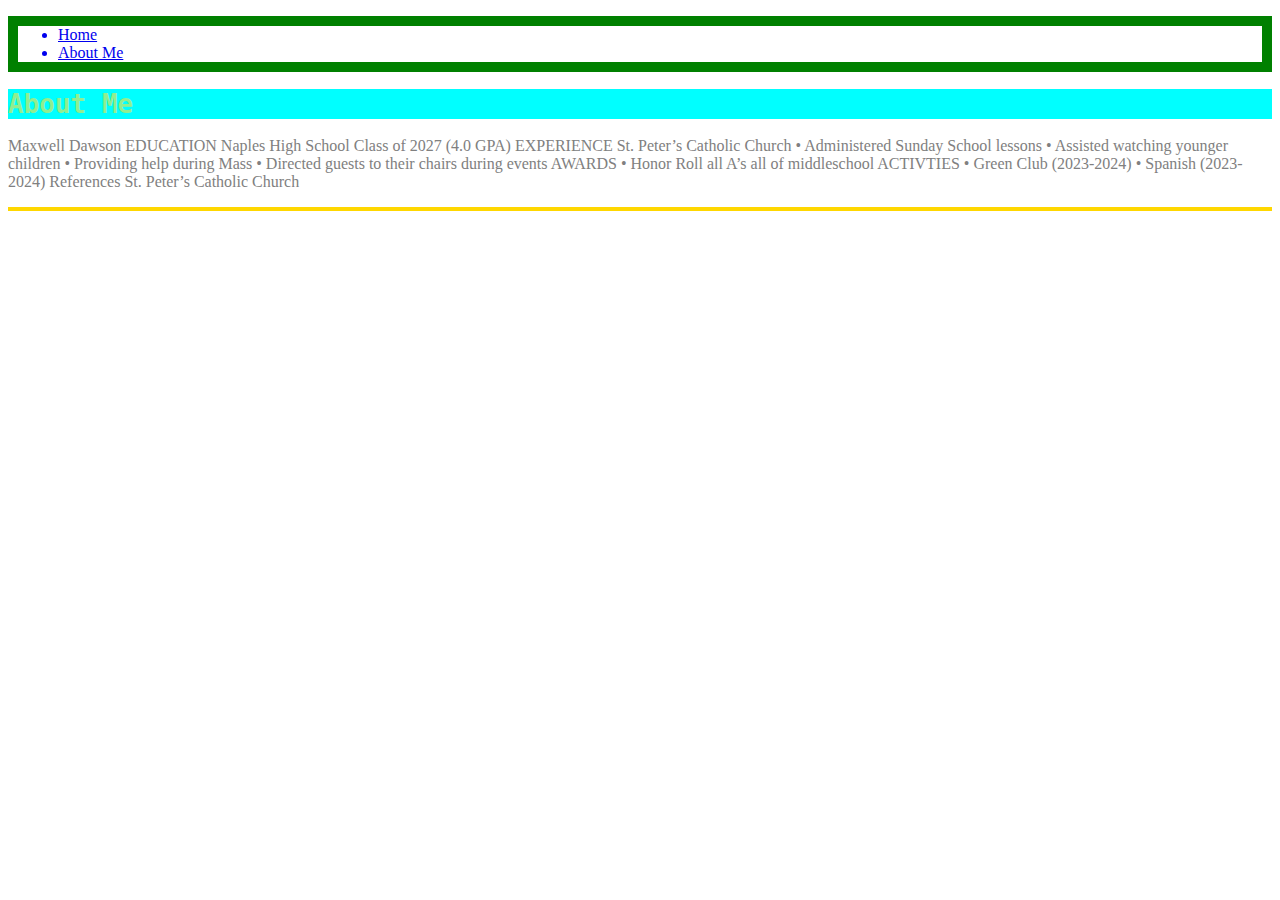
<file: aboutme.html>
<!DOCTYPE html>
<html>
  <head>
    <link rel="stylesheet" href="./style.css" type="text/css">
  <title>About Me</title>
  </head>
  <header>
    <nav>
      <ul>
        <a href=".index.html"><li>Home</li></a>
        <a href="./aboutme.html"><li>About Me</li></a>
      </ul>
    </nav>
  </header>
  <body>
    <h1>About Me</h1>
    <p>					Maxwell Dawson

EDUCATION
Naples High School Class of 2027 (4.0 GPA)

EXPERIENCE
St. Peter’s Catholic Church
•	Administered Sunday School lessons
•	Assisted  watching younger children
•	Providing help during Mass
•	Directed guests to their chairs during events
AWARDS
•	Honor Roll all A’s all of middleschool
ACTIVTIES
•	Green Club (2023-2024)
•	Spanish (2023-2024)

References
St. Peter’s Catholic Church
</p>
  </body>
  <footer>
    </footer>
  </body>
</html>
</file>
<file: style.css>
p{
color: gray;}
p{
  font-family: Calibri;}
ul{
  color: purple;
}
ul{
  border: 10px solid green;
}
ol{
  text-transform: uppercase;
}
ol{
  font-family: cursive;
}
h1{
  color: lightgreen;
}
h1{
  background-color: aqua;
}
}
header{
  color: cornflowerblue;
}
header{
  font-family: Tahoma;
}
body{
  color: gold;
}
body{
 font-family: monospace; 
}
footer{
  font: Palatino;
}
footer{
  border: 2px solid gold;
}
</file>
